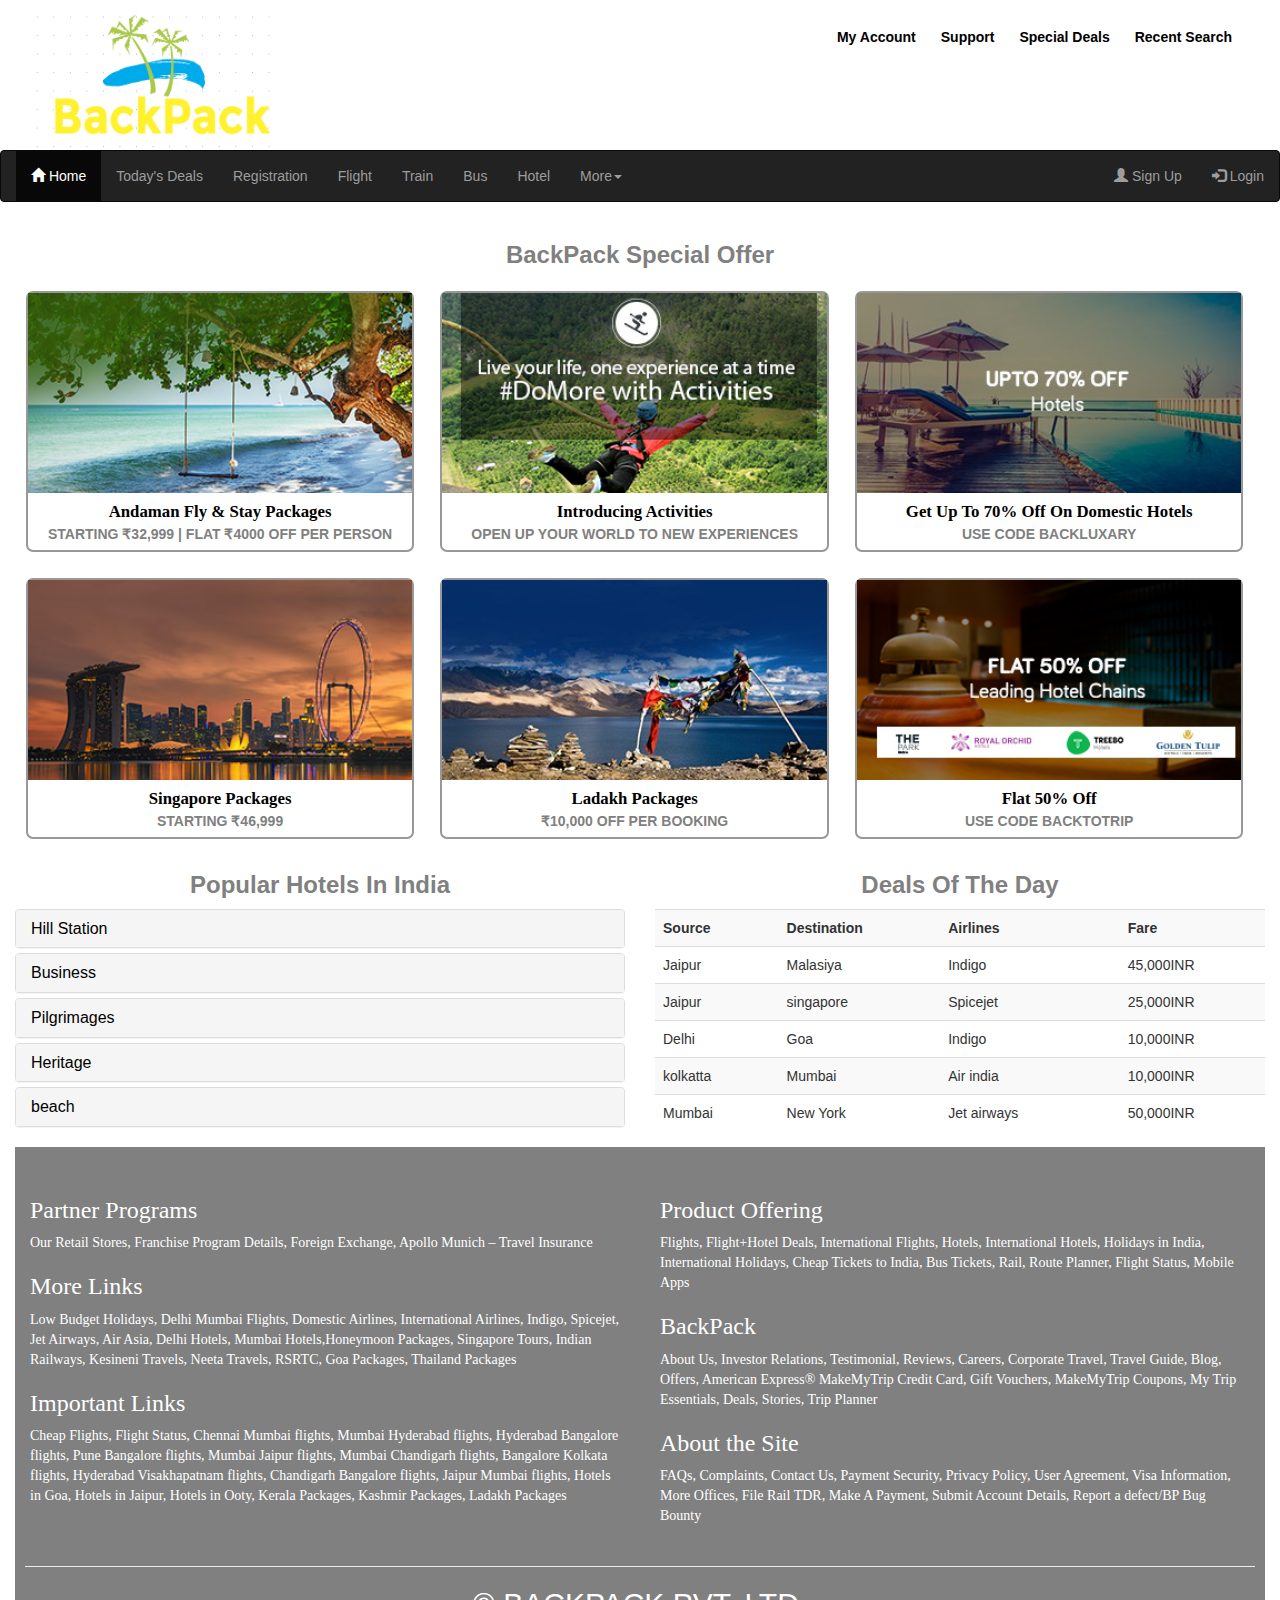
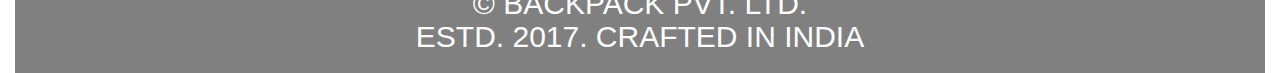
<file: index.html>
<!doctypehtml>
<html>
<head>
<title>BackPack | Home</title>
<link rel="icon" href="assets/toplogo.png" type="image/x-icon">
<meta name="viewport" content="width=device-width, initial-scale=1">
 <link rel="stylesheet" href="https://maxcdn.bootstrapcdn.com/bootstrap/3.3.7/css/bootstrap.min.css">
  <script src="https://ajax.googleapis.com/ajax/libs/jquery/3.1.1/jquery.min.js"></script>
  <script src="https://maxcdn.bootstrapcdn.com/bootstrap/3.3.7/js/bootstrap.min.js"></script>
<link rel="stylesheet" type="text/css" href="main.css">
</head>
<body>
<div class="container-fluid" style="height:150px;">
<img src="assets/image1.png" height="150px" width="250px" style="margin-left:20px;">
<div class="sss">
	<div class="btn-group">
		<a href="#" class="btn btn-link"><strong>My Account</strong></a>
		<a href="#" class="btn btn-link"><strong>Support</strong></a>
		<a href="#" class="btn btn-link"><strong>Special Deals</strong></a>
		<a href="#" class="btn btn-link"><strong>Recent Search</strong></a>
	</div>
</div>
</div>
<nav class="navbar navbar-inverse"  data-spy="affix" data-offset-top="197">
	<div class="container-fluid">
		<ul class="nav navbar-nav">
			<li class="active"><a href="#"><span class="glyphicon glyphicon-home"></span>&nbspHome</a></li>
			<li><a href="#">Today's Deals</a></li>
			<li><a href="register.html">Registration</a></li>
			<li><a href="#">Flight</a></li>
			<li><a href="#">Train</a></li>
			<li><a href="#">Bus</a></li>
			<li><a href="#">Hotel</a></li>
			<li><a href="#">More<span class="caret"></span></a></li>
		</ul>
		<ul class="nav navbar-nav navbar-right">
			<li><a href="#"><span class="glyphicon glyphicon-user"></span>&nbspSign Up</a></li>
			<li><a href="login.html"><span class="glyphicon glyphicon-log-in"></span>&nbspLogin</a></li>
		</ul>

	</div>
</nav>
<div class="container-fluid" style="height:1000px">
<h3 style="color:gray">
<center><strong>BackPack Special Offer</strong></center>
</h3>
<div class="row" style="position:relative;">
	<div class="box col-md-4">
		<div class="box-img1"></div>
				<a class="btn btn-block" href="#">
				<div class="text-box"><strong>Andaman Fly & Stay Packages</strong></div>
				<div class="text-box1"><strong>STARTING ₹32,999 | FLAT ₹4000 OFF PER PERSON</strong></div>
			</a>
		</div>
	<div class="box col-md-4">
		<div class="box-img2"></div>
			<a class="btn btn-block" href="#">
			<div class="text-box"><strong>Introducing Activities</strong></div>
			<div class="text-box1"><strong>OPEN UP YOUR WORLD TO NEW EXPERIENCES </strong></div>
	</a>
	</div>
	<div class="box col-md-4">
		<div class="box-img3"></div>
		<a class="btn btn-block" href="#">
			<div class="text-box"><strong>Get Up To 70% Off On Domestic Hotels</strong></div>
			<div class="text-box1"><strong>USE CODE BACKLUXARY</strong></div>
		</a>
		</div>
	</div>
<div class="row">
	<div class="box col-md-4">
		<div class="box-img4"></div>
		<a class="btn btn-block" href="#">
			<div class="text-box"><strong>Singapore Packages</strong></div>
			<div class="text-box1"><strong>STARTING ₹46,999</strong></div>
		</a>
	</div>
	<div class="box col-md-4">
		<div class="box-img5"></div>
		<a class="btn btn-block" href="#">
			<div class="text-box"><strong>Ladakh Packages</strong></div>
			<div class="text-box1"><strong>₹10,000 OFF PER BOOKING</strong></div>
		</a>
	</div>
	<div class="box col-md-4">
		<div class="box-img6"></div>
			<a class="btn btn-block" href="#">
			<div class="text-box"><strong>Flat 50% Off</strong></div>
			<div class="text-box1"><strong>USE CODE BACKTOTRIP</strong></div>
		</a>
	</div>
</div>
<div class="row">
<div class="col-md-6" >
<h3 style="color:gray"><center><strong>Popular Hotels In India</strong></center></h3>
<div class="panel-group" id="accordion">
	<div class="panel panel-default">
		<div class="panel-heading">
		<h4 class="panel-title">
		<a data-toggle="collapse" data-parent="#accordion" href="#collapse1">Hill Station</a>
		</h4>
		</div>
	<div id="collapse1" class="panel-collapse collapse">
		<ul class="list-group">
			<li class="list-group-item">Mahabaleshwar Hotels</li>
			<li class="list-group-item">Shimla Hotels</li>
			<li class="list-group-item">Ooty Hotels</li>
			<li class="list-group-item">Manali Hotels</li>
		</ul>
		<div class="panel-footer">Nainital Hotels</div>
		</div>
	</div>
	<div class="panel panel-default">
		<div class="panel-heading">
		<h4 class="panel-title">
		<a data-toggle="collapse" data-parent="#accordion" href="#collapse2">Business</a>
		</h4>
		</div>
	<div id="collapse2" class="panel-collapse collapse">
		<ul class="list-group">
			<li class="list-group-item">Banglore Hotels`</li>
			<li class="list-group-item">Mumbai Hotels</li>
			<li class="list-group-item">Delhi Hotels</li>
			<li class="list-group-item">Chennai Hotels</li>
			<li class="list-group-item">Hyderabad Hotels</li>
		</ul>
		<div class="panel-footer">kolkata Hotels</div>
		</div>
	</div>
	<div class="panel panel-default">
		<div class="panel-heading">
		<h4 class="panel-title">
		<a data-toggle="collapse" data-parent="#accordion" href="#collapse3">Pilgrimages</a>
		</h4>
		</div>
	<div id="collapse3" class="panel-collapse collapse">
		<ul class="list-group">
			<li class="list-group-item">Puri Hotels</li>
			<li class="list-group-item">Shirdi Hotels</li>
			<li class="list-group-item">Katra Hotels</li>
			<li class="list-group-item">Amritsar Hotels</li>
		</ul>
		<div class="panel-footer">Tirupati Hotels</div>
		</div>
	</div>
	<div class="panel panel-default">
		<div class="panel-heading">
		<h4 class="panel-title">
		<a data-toggle="collapse" data-parent="#accordion" href="#collapse4">Heritage</a>
		</h4>
		</div>
	<div id="collapse4" class="panel-collapse collapse">
		<ul class="list-group">
			<li class="list-group-item">Jaipur Hotels</li>
			<li class="list-group-item">Mysore Hotels</li>
			<li class="list-group-item">Aagra Hotels</li>
			<li class="list-group-item">Udaipur Hotels</li>
		</ul>
		<div class="panel-footer">Jodhpur Hotels</div>
		</div>
	</div>
	<div class="panel panel-default">
		<div class="panel-heading">
		<h4 class="panel-title">
		<a data-toggle="collapse" data-parent="#accordion" href="#collapse5">beach</a>
		</h4>
		</div>
	<div id="collapse5" class="panel-collapse collapse">
		<ul class="list-group">
			<li class="list-group-item">Pondicherry Hotels</li>
			<li class="list-group-item">Kanyakumari Hotels</li>
			<li class="list-group-item">Mangalore Hotels</li>
			<li class="list-group-item">Port Blair Hotels</li>
		</ul>
		<div class="panel-footer">kovalam Hotels</div>
		</div>
	</div>
	</div>
	</div>
	<div class="col-md-6">
    <h3 style="color:gray"><center><strong>Deals Of The Day</strong></center></h3>
    <div class="box_tab">
    <table class="table table-striped" >
      <tr>
        <th>Source</th>
        <th>Destination</th>
        <th>Airlines</th>
        <th>Fare</th>
      </tr>
      <tr>
        <td>Jaipur</td>
        <td>Malasiya</td>
        <td>Indigo</td>
        <td>45,000INR</td>
      </tr>
      <tr>
        <td>Jaipur</td>
        <td>singapore</td>
        <td>Spicejet</td>
        <td>25,000INR</td>
      </tr>
      <tr>
        <td>Delhi</td>
        <td>Goa</td>
        <td>Indigo</td>
        <td>10,000INR</td>
      </tr>
      <tr>
        <td>kolkatta</td>
        <td>Mumbai</td>
        <td>Air india</td>
        <td>10,000INR</td>
      </tr>
      <tr>
        <td>Mumbai</td>
        <td>New York</td>
        <td>Jet airways</td>
        <td>50,000INR</td>
      </tr>
      <tr>
        <td>bengluru</td>
        <td>londan</td>
        <td>Indian airlines</td>
        <td>55,000INR</td>
      </tr>
      </table>
  </div>
  </div>
	</div>
  <div class="a11">
    <div class="row" >
      <div class="box11 col-md-6">
      <h3> Partner Programs</h3>

      Our Retail Stores, Franchise Program Details, Foreign Exchange,
      Apollo Munich – Travel Insurance

      <h3> More Links</h3>

      Low Budget Holidays, Delhi Mumbai Flights, Domestic Airlines, International
      Airlines, Indigo, Spicejet, Jet Airways, Air Asia, Delhi Hotels, Mumbai
      Hotels,Honeymoon Packages, Singapore Tours, Indian Railways,
      Kesineni Travels, Neeta
      Travels, RSRTC, Goa Packages, Thailand Packages

      <h3>Important Links</h3>

      Cheap Flights, Flight Status, Chennai Mumbai flights, Mumbai Hyderabad
      flights, Hyderabad Bangalore flights, Pune Bangalore flights, Mumbai Jaipur
      flights, Mumbai Chandigarh flights, Bangalore Kolkata flights,
      Hyderabad Visakhapatnam flights, Chandigarh Bangalore flights,
      Jaipur Mumbai flights, Hotels in Goa, Hotels in Jaipur, Hotels in Ooty,
      Kerala Packages, Kashmir Packages, Ladakh Packages
    </div>
    <div class="box11 col-md-6">
    <h3>Product Offering</h3>
    Flights, Flight+Hotel Deals, International Flights, Hotels, International Hotels,
    Holidays in India, International Holidays, Cheap Tickets to India, Bus Tickets,
    Rail, Route Planner, Flight Status, Mobile Apps
    <h3>BackPack</h3>
    About Us, Investor Relations, Testimonial, Reviews, Careers, Corporate Travel, Travel Guide, Blog, Offers, American Express®
    MakeMyTrip Credit Card, Gift Vouchers, MakeMyTrip Coupons, My Trip Essentials, Deals, Stories, Trip Planner
    <h3>About the Site</h3>
    FAQs, Complaints, Contact Us, Payment Security, Privacy Policy, User Agreement, Visa Information, More Offices, File Rail TDR,
    Make A Payment, Submit Account Details, Report a defect/BP Bug Bounty
 </div>

 </div>
 <hr>
 <center><h2 > © BACKPACK PVT. LTD.
<br>
ESTD. 2017. CRAFTED IN INDIA</h2>
</center>
</div>
</div>

</body>
</html>
</file>
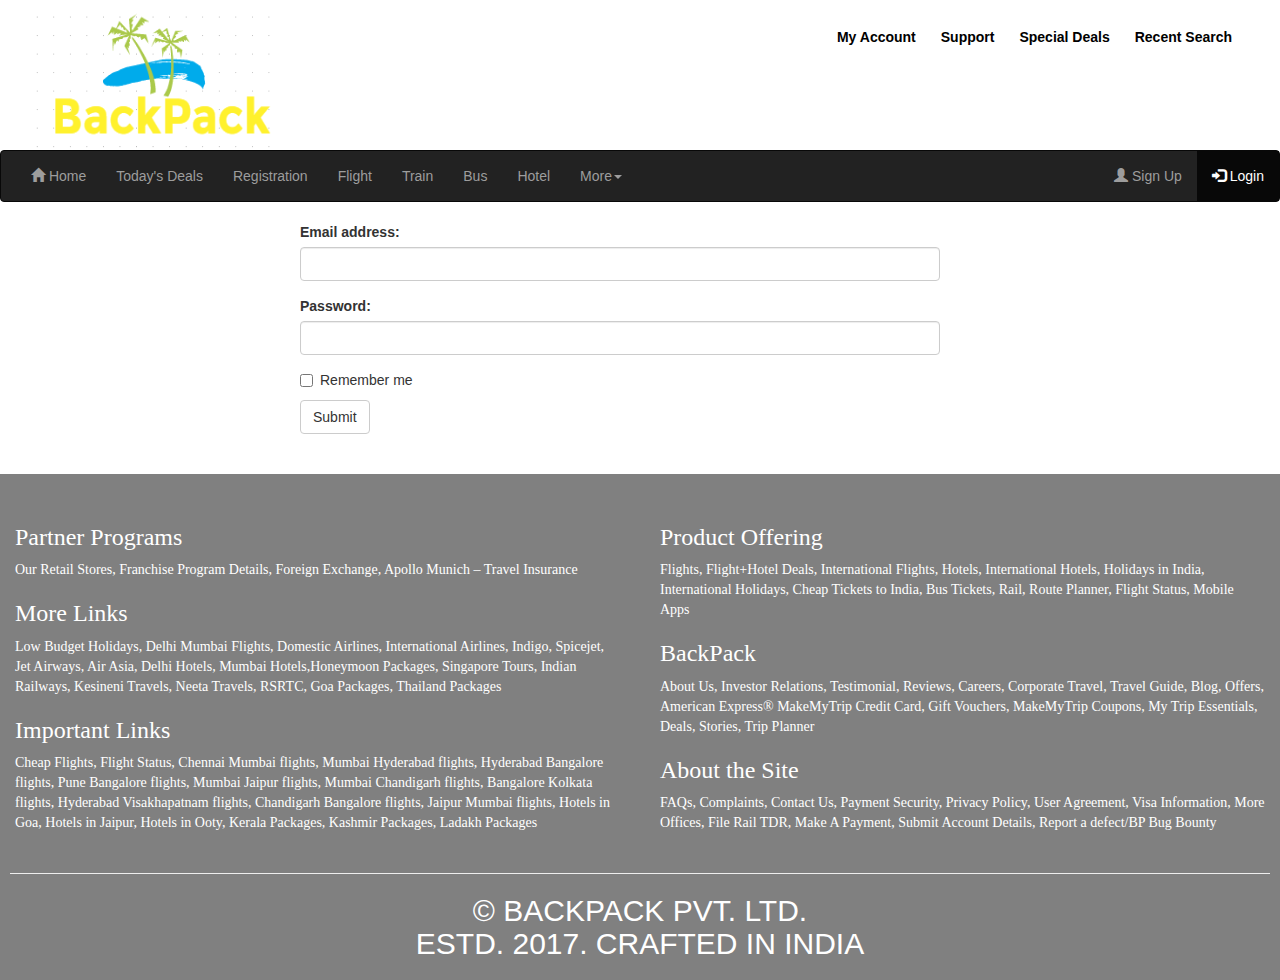
<file: login.html>
<!doctypehtml>
<html>
<head>
<title>BackPack | Home</title>
<link rel="icon" href="assets/toplogo.png" type="image/x-icon">
<meta name="viewport" content="width=device-width, initial-scale=1">
 <link rel="stylesheet" href="https://maxcdn.bootstrapcdn.com/bootstrap/3.3.7/css/bootstrap.min.css">
  <script src="https://ajax.googleapis.com/ajax/libs/jquery/3.1.1/jquery.min.js"></script>
  <script src="https://maxcdn.bootstrapcdn.com/bootstrap/3.3.7/js/bootstrap.min.js"></script>
<link rel="stylesheet" type="text/css" href="main.css">
</head>
<body>
<div class="container-fluid" style="height:150px;">
<img src="assets/image1.png" height="150px" width="250px" style="margin-left:20px;">
<div class="sss">
	<div class="btn-group">
		<a href="#" class="btn btn-link"><strong>My Account</strong></a>
		<a href="#" class="btn btn-link"><strong>Support</strong></a>
		<a href="#" class="btn btn-link"><strong>Special Deals</strong></a>
		<a href="#" class="btn btn-link"><strong>Recent Search</strong></a>
	</div>
</div>
</div>
<nav class="navbar navbar-inverse"  data-spy="affix" data-offset-top="197">
	<div class="container-fluid">
		<ul class="nav navbar-nav">
			<li ><a href="index.html"><span class="glyphicon glyphicon-home"></span>&nbspHome</a></li>
			<li><a href="#">Today's Deals</a></li>
			<li><a href="register.html">Registration</a></li>
			<li><a href="#">Flight</a></li>
			<li><a href="#">Train</a></li>
			<li><a href="#">Bus</a></li>
			<li><a href="#">Hotel</a></li>
			<li><a href="#">More<span class="caret"></span></a></li>
		</ul>
		<ul class="nav navbar-nav navbar-right">
			<li><a href="#"><span class="glyphicon glyphicon-user"></span>&nbspSign Up</a></li>
			<li class="active"><a href="login.html"><span class="glyphicon glyphicon-log-in"></span>&nbspLogin</a></li>
		</ul>

	</div>
</nav>
<form class="a12">
  <div class="form-group">
    <label for="email">Email address:</label>
    <input type="email" class="form-control" id="email">
  </div>
  <div class="form-group">
    <label for="pwd">Password:</label>
    <input type="password" class="form-control" id="pwd">
  </div>
  <div class="checkbox">
    <label><input type="checkbox"> Remember me</label>
  </div>
  <button type="submit" class="btn btn-default">Submit</button>
</form>
<br><br>
<div class="a11">
  <div class="row" >
    <div class="box11 col-md-6">
    <h3> Partner Programs</h3>

    Our Retail Stores, Franchise Program Details, Foreign Exchange,
    Apollo Munich – Travel Insurance

    <h3> More Links</h3>

    Low Budget Holidays, Delhi Mumbai Flights, Domestic Airlines, International
    Airlines, Indigo, Spicejet, Jet Airways, Air Asia, Delhi Hotels, Mumbai
    Hotels,Honeymoon Packages, Singapore Tours, Indian Railways,
    Kesineni Travels, Neeta
    Travels, RSRTC, Goa Packages, Thailand Packages

    <h3>Important Links</h3>

    Cheap Flights, Flight Status, Chennai Mumbai flights, Mumbai Hyderabad
    flights, Hyderabad Bangalore flights, Pune Bangalore flights, Mumbai Jaipur
    flights, Mumbai Chandigarh flights, Bangalore Kolkata flights,
    Hyderabad Visakhapatnam flights, Chandigarh Bangalore flights,
    Jaipur Mumbai flights, Hotels in Goa, Hotels in Jaipur, Hotels in Ooty,
    Kerala Packages, Kashmir Packages, Ladakh Packages
  </div>
  <div class="box11 col-md-6">
  <h3>Product Offering</h3>
  Flights, Flight+Hotel Deals, International Flights, Hotels, International Hotels,
  Holidays in India, International Holidays, Cheap Tickets to India, Bus Tickets,
  Rail, Route Planner, Flight Status, Mobile Apps
  <h3>BackPack</h3>
  About Us, Investor Relations, Testimonial, Reviews, Careers, Corporate Travel, Travel Guide, Blog, Offers, American Express®
  MakeMyTrip Credit Card, Gift Vouchers, MakeMyTrip Coupons, My Trip Essentials, Deals, Stories, Trip Planner
  <h3>About the Site</h3>
  FAQs, Complaints, Contact Us, Payment Security, Privacy Policy, User Agreement, Visa Information, More Offices, File Rail TDR,
  Make A Payment, Submit Account Details, Report a defect/BP Bug Bounty
</div>

</div>
<hr>
<center><h2 > © BACKPACK PVT. LTD.
<br>
ESTD. 2017. CRAFTED IN INDIA</h2>
</center>
</div>
</body>
</html>
</file>
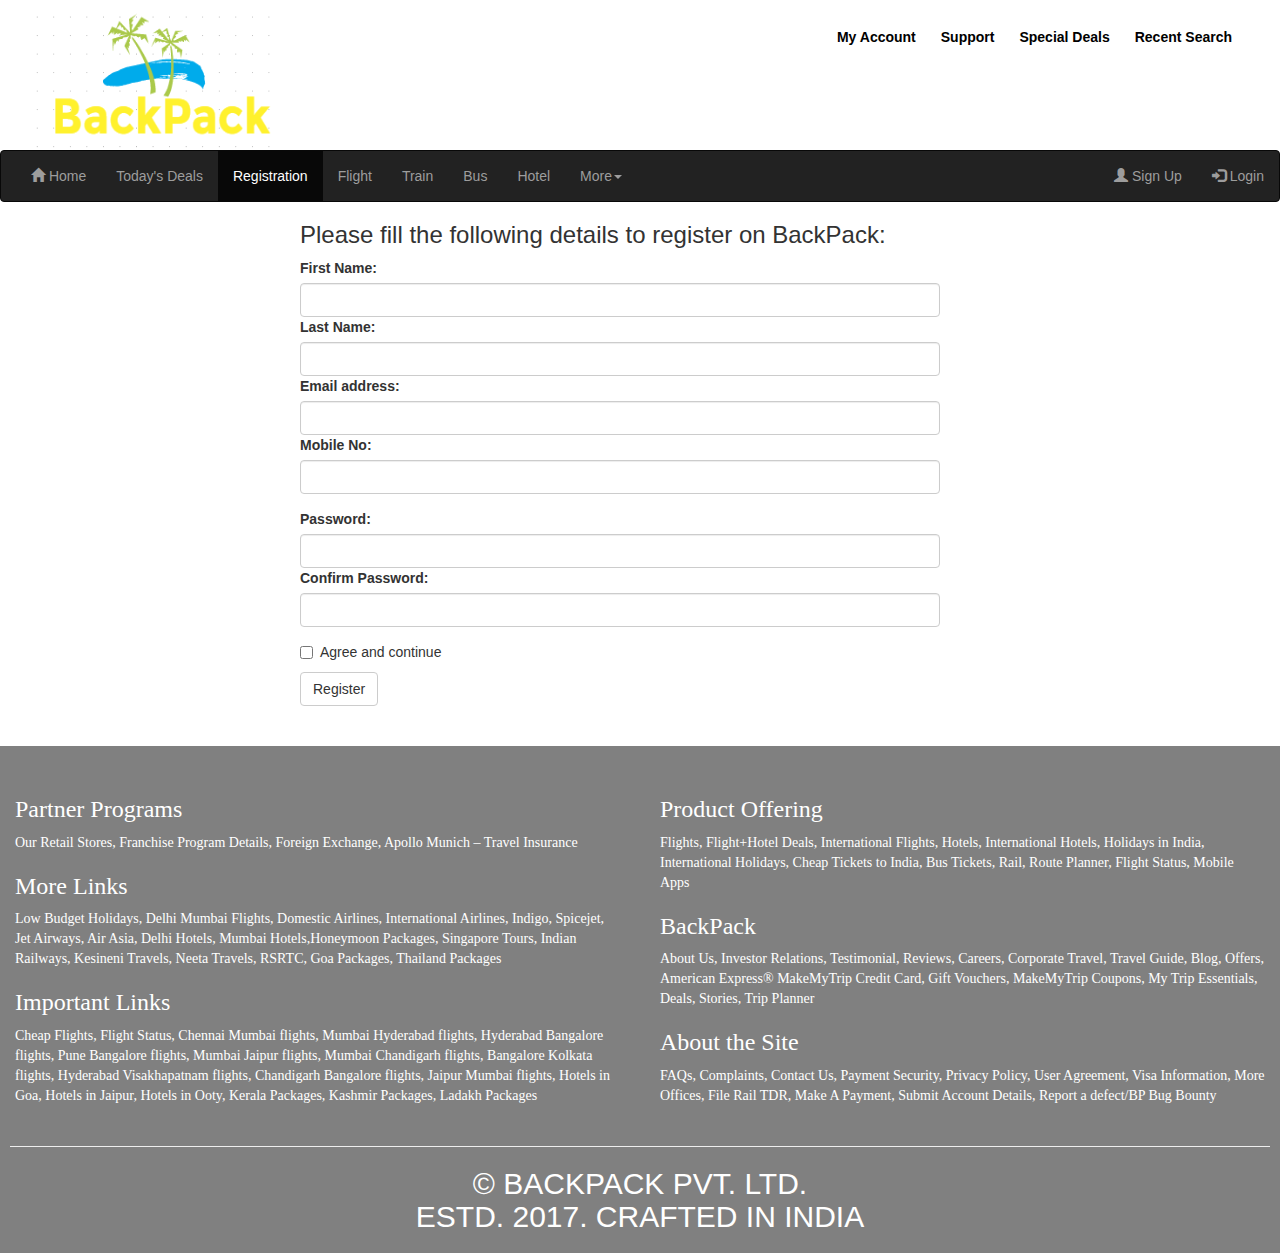
<file: register.html>
<!doctypehtml>
<html>
<head>
<title>BackPack | Home</title>
<link rel="icon" href="assets/toplogo.png" type="image/x-icon">
<meta name="viewport" content="width=device-width, initial-scale=1">
 <link rel="stylesheet" href="https://maxcdn.bootstrapcdn.com/bootstrap/3.3.7/css/bootstrap.min.css">
  <script src="https://ajax.googleapis.com/ajax/libs/jquery/3.1.1/jquery.min.js"></script>
  <script src="https://maxcdn.bootstrapcdn.com/bootstrap/3.3.7/js/bootstrap.min.js"></script>
<link rel="stylesheet" type="text/css" href="main.css">
</head>
<body>
<div class="container-fluid" style="height:150px;">
<img src="assets/image1.png" height="150px" width="250px" style="margin-left:20px;">
<div class="sss">
	<div class="btn-group">
		<a href="#" class="btn btn-link"><strong>My Account</strong></a>
		<a href="#" class="btn btn-link"><strong>Support</strong></a>
		<a href="#" class="btn btn-link"><strong>Special Deals</strong></a>
		<a href="#" class="btn btn-link"><strong>Recent Search</strong></a>
	</div>
</div>
</div>
<nav class="navbar navbar-inverse"  data-spy="affix" data-offset-top="197">
	<div class="container-fluid">
		<ul class="nav navbar-nav">
			<li ><a href="index.html"><span class="glyphicon glyphicon-home"></span>&nbspHome</a></li>
			<li><a href="#">Today's Deals</a></li>
			<li class="active"><a href="#">Registration</a></li>
			<li><a href="#">Flight</a></li>
			<li><a href="#">Train</a></li>
			<li><a href="#">Bus</a></li>
			<li><a href="#">Hotel</a></li>
			<li><a href="#">More<span class="caret"></span></a></li>
		</ul>
		<ul class="nav navbar-nav navbar-right">
			<li><a href="#"><span class="glyphicon glyphicon-user"></span>&nbspSign Up</a></li>
			<li ><a href="login.html"><span class="glyphicon glyphicon-log-in"></span>&nbspLogin</a></li>
		</ul>

	</div>
</nav>
<form class="a12">
<h3>  Please fill the following details to register on BackPack:</h3>
  <div class="form-group">
    <label for="fname">First Name:</label>
    <input type="text" class="form-control" id="fname">
    <label for="lname">Last Name:</label>
    <input type="text" class="form-control" id="lname">
    <label for="email">Email address:</label>
    <input type="email" class="form-control" id="email">
    <label for="Mno">Mobile No:</label>
    <input type="text" class="form-control" id="Mno">
  </div>
  <div class="form-group">
    <label for="pwd">Password:</label>
    <input type="password" class="form-control" id="pwd">
    <label for="pwd">Confirm Password:</label>
    <input type="password" class="form-control" id="cpwd">
  </div>
  <div class="checkbox">
    <label><input type="checkbox">Agree and continue</label>
  </div>
  <button type="submit" class="btn btn-default">Register</button>
</form>
<br><br>
<div class="a11">
  <div class="row" >
    <div class="box11 col-md-6">
    <h3> Partner Programs</h3>

    Our Retail Stores, Franchise Program Details, Foreign Exchange,
    Apollo Munich – Travel Insurance

    <h3> More Links</h3>

    Low Budget Holidays, Delhi Mumbai Flights, Domestic Airlines, International
    Airlines, Indigo, Spicejet, Jet Airways, Air Asia, Delhi Hotels, Mumbai
    Hotels,Honeymoon Packages, Singapore Tours, Indian Railways,
    Kesineni Travels, Neeta
    Travels, RSRTC, Goa Packages, Thailand Packages

    <h3>Important Links</h3>

    Cheap Flights, Flight Status, Chennai Mumbai flights, Mumbai Hyderabad
    flights, Hyderabad Bangalore flights, Pune Bangalore flights, Mumbai Jaipur
    flights, Mumbai Chandigarh flights, Bangalore Kolkata flights,
    Hyderabad Visakhapatnam flights, Chandigarh Bangalore flights,
    Jaipur Mumbai flights, Hotels in Goa, Hotels in Jaipur, Hotels in Ooty,
    Kerala Packages, Kashmir Packages, Ladakh Packages
  </div>
  <div class="box11 col-md-6">
  <h3>Product Offering</h3>
  Flights, Flight+Hotel Deals, International Flights, Hotels, International Hotels,
  Holidays in India, International Holidays, Cheap Tickets to India, Bus Tickets,
  Rail, Route Planner, Flight Status, Mobile Apps
  <h3>BackPack</h3>
  About Us, Investor Relations, Testimonial, Reviews, Careers, Corporate Travel, Travel Guide, Blog, Offers, American Express®
  MakeMyTrip Credit Card, Gift Vouchers, MakeMyTrip Coupons, My Trip Essentials, Deals, Stories, Trip Planner
  <h3>About the Site</h3>
  FAQs, Complaints, Contact Us, Payment Security, Privacy Policy, User Agreement, Visa Information, More Offices, File Rail TDR,
  Make A Payment, Submit Account Details, Report a defect/BP Bug Bounty
</div>

</div>
<hr>
<center><h2 > © BACKPACK PVT. LTD.
<br>
ESTD. 2017. CRAFTED IN INDIA</h2>
</center>
</div>
</body>
</html>
</file>
<file: main.css>
head{

}
body{
	position:relative;

}
.box11{
	width: 50%;
	font-family:verdana;
	padding: 20px;
}
.a11{
	background-color: gray;
	color:white;
	padding:10px;
}
.a12{
	width: 50%;
	margin-left: 300px;
}
.box_tab{
	overflow: auto;
	height:220px;
}
.sss{
	text-align:right;
	margin-top:-130px;
	margin-right:20px;
}
.box{
	border-style:solid;
	border-width:2px;
	border-color:rgb(152, 152, 152);
	border-radius:7px;
	margin:13px;
	height:261px;
	width: calc(32.7% - 30px);
	padding:0px;
	left:1%;
}


.box-img1{
	height:200px;
	background-size:cover;
	background-image:url("assets/andman.jpg");
	background-repeat:no-repeat;
}
.box-img2{
	height:200px;
	background-size:cover;
	background-image:url("assets/activity.jpg");
	background-size:cover;
	background-repeat:no-repeat;
}
.box-img3{
	height:200px;
	background-size:cover;
	background-image:url("assets/Hotels.jpg");
	background-size:cover;
	background-repeat:no-repeat;
}
.box-img4{
	height:200px;
	background-size:cover;
	background-image:url("assets/singapore.jpg");
	background-size:cover;
	background-repeat:no-repeat;
}
.box-img5{
	height:200px;
	background-size:cover;
	background-image:url("assets/ladakh.jpg");
	background-size:cover;
	background-repeat:no-repeat;
}
.box-img6{
	height:200px;
	background-size:cover;
	background-image:url("assets/chains.jpg");
	background-size:cover;
	background-repeat:no-repeat;
}
.affix {
      top: 0;
      width: 100%;
	  z-index: 9999 !important;
  }

  .affix + .container-fluid {
      padding-top: 70px;
  }
.text-box{
	font-size:120%;
	font-family:verdana;
	text-align:center;
}
.text-box1{
	text-align:center;
	color:gray;
}
a:link {
    color: black;

}
a:visited {
    color: black;
}
a:hover {
    color: black;
}
a:active {
    color: black;
}
</file>
